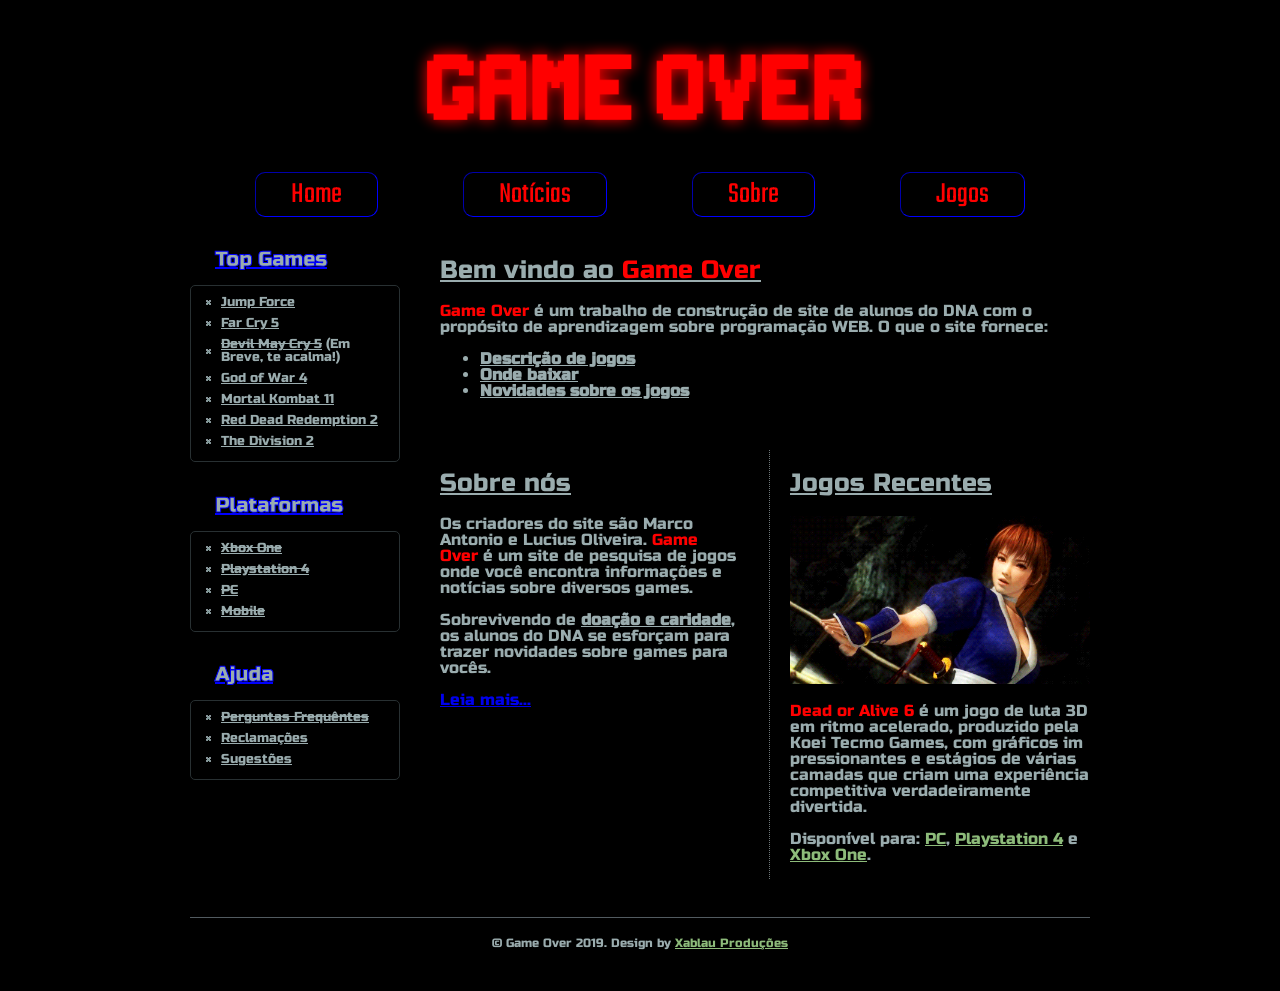
<file: index.html>
<!DOCTYPE html>
<html>
  <head>
    <meta charset="UTF-8">
    <title>Game Over</title>
    <meta name="viewport" content="width=device-width, initial-scale=1.0">
    <meta name="description" content="A description of your website">
    <meta name="keywords" content="keyword1, keyword2, keyword3">
    <link href="css/style.css" rel="stylesheet" type="text/css">
    <link href= "https://fonts.googleapis.com/css?family=Russo+One" rel="stylesheet">
    <link href= "https://fonts.googleapis.com/css?family=Teko" rel= "stylesheet">
    <script src= "./JS/java.js"></script>
  </head>
  <body>
    <a href="#" class="menu-open"><img src="./images/block.png"></a>
    <div id="wrapper"> 
  
      <div id="header"> 
    
    <div class= "top_banner"><a href= "./index.html"><img src= "./images/go.png"></a></div>

    <div class="navigation">
        <button class= "button"><a href= "./index.html">Home</a></button>
        <button class= "button"><a href= "./notícias.html">Notícias</a></button>
        <button class= "button"><a href= "./sobre.html">Sobre</a></button>
        <button class= "button"><a href= "./jogos.html">Jogos</a></button>
    </div>
     
  </div>
  <div id="page_content">
    <div class="overlay"></div>
    <div class="left_side_bar">
      <a href="#" class="menu-close">&times;</a>
      <div class="col_1">
        <h1>Top Games</h1>
        <div class="box">
          <ul>
            <li><a href= "./JF.html">Jump Force</a></li>
            <li><a href= "./FC5.html">Far Cry 5</a></li>
            <li><a href= "#" onclick="alerta()"><del>Devil May Cry 5</del></a> (Em Breve, te acalma!)</li>
            <li><a href= "./GOW4.html">God of War 4</a></li>
            <li><a href= "./MK11.html">Mortal Kombat 11</a></li>
            <li><a href= "./RDR2.html">Red Dead Redemption 2</a></li>
            <li><a href= "./TD2.html">The Division 2</a></li>
          </ul>
        </div>
      </div>
      <div class="col_1">
        <h1>Plataformas</h1>
        <div class="box">
          <ul>
            <li><a href= "#" onclick="alerta()"><del>Xbox One</del></a></li>
            <li><a href= "#" onclick="alerta()"><del>Playstation 4</del></a></li>
            <li><a href= "#" onclick="alerta()"><del>PC</del></a></li>
            <li><a href= "#" onclick="alerta()"><del>Mobile</del></a></li>
          </ul>
        </div>
        </div>
        <div class="col_1">
          <h1>Ajuda</h1>
          <div class= "box">
          <ul>
            <li><a href= "#" onclick="alerta()"><del>Perguntas Frequêntes</del></a></li>
            <li><a href= "#" onclick="reclamacoes()">Reclamações</a></li>
            <li><a href= "#" onclick="sugestoes()">Sugestões</a></li>
          </ul>
        </div>
        </div>
        <script src="https://ajax.googleapis.com/ajax/libs/jquery/3.3.1/jquery.min.js"></script>
        <script src="./JS/java.js"></script>
      
    </div>
    <div class="right_section">
      <div class="common_content">
        <h2>Bem vindo ao <span>Game Over</span></h2>
        <p><span>Game Over</span> é um trabalho de construção de site de alu<wbr/>nos do DNA com o propósito de aprendizagem sobre pro<wbr/>gra<wbr/>ma<wbr/>ção WEB. O que o site for<wbr/>ne<wbr/>ce:</p>
        <ul>
          <li><strong>Descrição de jogos</strong></li>
          <li><strong>Onde baixar</strong></li>
          <li><strong>Novidades sobre os jogos</strong></li>
        </ul>
        </div>
      <div class="top_content">
        <div class="column_one">
          <h2>Sobre nós</h2>
          <p>Os criadores do site são Marco Antonio e Lucius Oliveira. <span>Game Over</span> é um site de pesquisa de jogos onde você en<wbr/>con<wbr/>tra in<wbr/>for<wbr/>ma<wbr/>ções e no<wbr/>tí<wbr/>ci<wbr/>as sobre diversos games.</p>
          <p>Sobrevivendo de <strong>doação e caridade</strong>, os alunos do  DNA se esforçam para tra<wbr/>zer novidades sobre ga<wbr/>mes para vocês.</p>
          <p><a href="./sobre.html" class="btn">Leia mais...</a></p></div>
          <div class="column_two border_left">
          <h2>Jogos Recentes</h2>
          <img class= "recent" src= "./images/DOA6.gif">
          <p><span>Dead or Alive 6</span> é um jogo de luta 3D em ritmo a<wbr/>ce<wbr/>le<wbr/>ra<wbr/>do, produzido pela Koei Tecmo Games, com grá<wbr/>fi<wbr/>cos im<wbr/>pres<wbr/>si<wbr/>o<wbr/>nan<wbr/>tes e es<wbr/>tá<wbr/>gi<wbr/>os de várias ca<wbr/>ma<wbr/>das que criam uma experiência competitiva ver<wbr/>da<wbr/>dei<wbr/>ra<wbr/>men<wbr/>te divertida.</p>
          <p>Disponível para: <a class= "link" href= "#">PC</a>, <a class= "link" href= "#">Playstation 4</a> e <a class= "link" href= "#">Xbox One</a>.</p>
      </div>
    </div>
   </div> 
        <div class="clear"></div>
        <center>
          <div id="footer">&copy; Game Over 2019. Design by <a class= "link" href= "#">Xablau Produções</a></div>
        </center>
      </div>
    </div>
  </body>
</html>
</file>
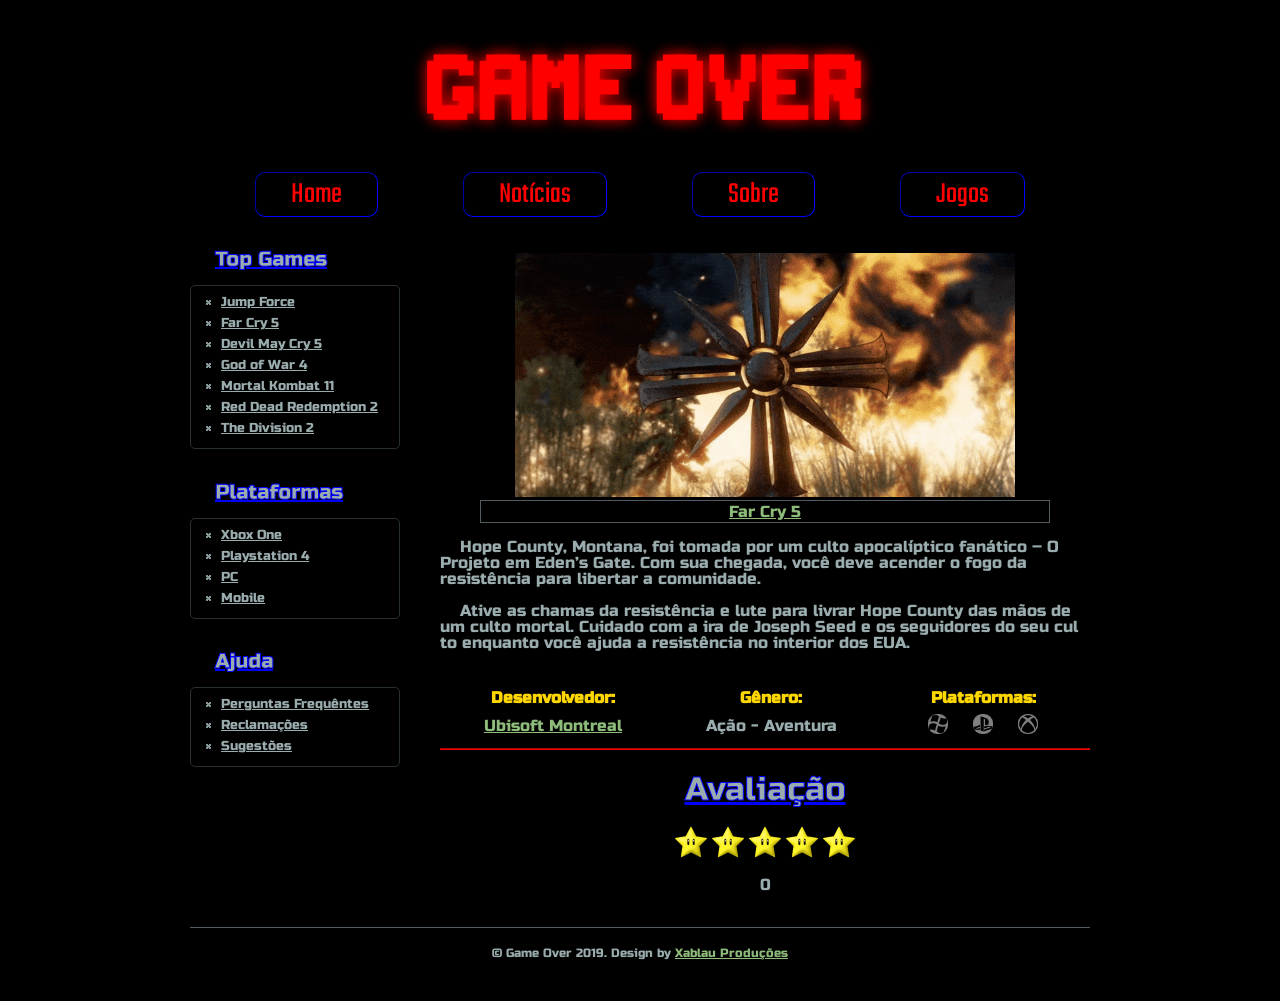
<file: FC5.html>
<!DOCTYPE html>
<html>
	<head>
		<meta charset="UTF-8">
		<title>Game Over</title>
		<meta name="viewport" content="width=device-width, initial-scale=1.0">
		<meta name="description" content="A description of your website">
		<meta name="keywords" content="keyword1, keyword2, keyword3">
		<link href="css/style.css" rel="stylesheet" type="text/css">
		<script src= "C:/Users/Marco/Desktop/template_18/JS/java.js"></script>
    	<link href= "https://fonts.googleapis.com/css?family=Teko" rel= "stylesheet">
    	<link href="https://fonts.googleapis.com/css?family=Russo+One" rel="stylesheet">
		<script src= "./JS/java.js"></script>
	</head>
	<body>
		<a href="#" class="menu-open"><img src="./images/block.png"></a>
		<div id="wrapper"> 
  			<div id="header"> 
    			<div class="top_banner"><a href= "./index.html"><img src= "./images/go.png"></a></div><!-- div class="top_banner" -->
				<div class="navigation">
        <button class= "button"><a href= "./index.html">Home</a></button>
        <button class= "button"><a href= "./notícias.html">Notícias</a></button>
        <button class= "button"><a href= "./sobre.html">Sobre</a></button>
        <button class= "button"><a href= "./jogos.html">Jogos</a></button>
				</div><!-- div class="navigation" -->
			</div><!-- div id="header" -->
			<div id="page_content">
				<div class="overlay"></div>
				<div class="left_side_bar">
					<a href="#" class="menu-close">&times;</a>
					<div class="col_1">
						<h1>Top Games</h1>
						<div class="box">
							<ul>
								<li><a href= "./JF.html">Jump Force</a></li>
								<li><a href= "./FC5.html">Far Cry 5</a></li>
								<li><a href="#">Devil May Cry 5</a></li>
								<li><a href= "./GOW4.html">God of War 4</a></li>
								<li><a href= "./MK11.html">Mortal Kombat 11</a></li>
								<li><a href= "./RDR2.html">Red Dead Redemption 2</a></li>
								<li><a href= "./TD2.html">The Division 2</a></li>
							</ul>
						</div><!-- div class="box" -->
					</div><!-- div class="col_1" -->
					<div class="col_1">
						<h1>Plataformas</h1>
						<div class="box">
							<ul>
								<li><a href= "#">Xbox One</a></li>
								<li><a href= "#">Playstation 4</a></li>
								<li><a href= "#">PC</a></li>
								<li><a href= "#">Mobile</a></li>
							</ul>
						</div><!-- div class="box" -->
					</div><!-- div class="col_1" -->
					<div class="col_1">
						<h1>Ajuda</h1>
						<div class= "box">
							<ul>
								<li><a href= "#">Perguntas Frequêntes</a></li>
								<li><a href= "#" onclick="reclamacoes()">Reclamações</a></li>
								<li><a href= "#" onclick="sugestoes()">Sugestões</a></li>
							</ul>
						</div><!-- div class="box" -->
					</div><!-- div class="col_1" -->
				</div><!-- div class="left_side_bar" -->
				<script src="https://ajax.googleapis.com/ajax/libs/jquery/3.3.1/jquery.min.js"></script>
				<script src="./JS/java.js"></script>
				<div class="right_section">
					<center>
						<figure><img src= "./images/FC5.gif"><figcaption><a class= "link" href= "./JF.html">Far Cry 5</a></figcaption></figure>
					</center>
					<p class= "id">Hope County, Montana, foi tomada por um culto apo<wbr/>ca<wbr/>líptico fanático – O Projeto em Eden’s Gate. Com sua chegada, você deve acender o fogo da resistência para libertar a comunidade.</p><p class= "id">Ative as chamas da re<wbr/>sis<wbr/>tência e lute para livrar Hope County das mãos de um culto mortal. Cuidado com a ira de Joseph Seed e os seguidores do seu cul<wbr/>to enquanto você ajuda a re<wbr/>sis<wbr/>tência no interior dos EUA.</p><br>
					<table>
						<tr>
							<th>
								Desenvolvedor:
							</th>
							<th>
								Gênero:
							</th>
							<th>
								Plataformas:
							</th>
						</tr>
						<tr>
							<td>
								<a class= "link" href= "https://montreal.ubisoft.com/en/" target= "_blank">Ubisoft Montreal</a>
							</td>
							<td>
								Ação - Aventura
							</td>
							<td>
								<a class= "link" href= "https://store.steampowered.com/app/552520/Far_Cry_5/" target= "_blank"><img class= "icon" src= "./images/microsoft.png"></a>  <a class= "link" href= "https://store.playstation.com/pt-br/product/UP0001-CUSA05904_00-FARCRY5GAME00000" target= "_blank"><img class= "icon" src= "./images/playstation.png"></a>  <a class= "link" href= "https://www.microsoft.com/pt-br/p/far-cry-5/br7x7mvbbqkm?activetab=pivot:overviewtab" target= "_blank"><img class= "icon" src= "./images/xbox.png"></a>
							</td>
						</tr>
					</table>

<hr />
<center>
	<h1>Avaliação</h1>

	<a href="javascript:void(0)" onclick="Avaliar(1)">
	<img class= "star" src="./images/Starr.png" id="s1"></a>

	<a href="javascript:void(0)" onclick="Avaliar(2)">
	<img class= "star" src="./images/Starr.png" id="s2"></a>

	<a href="javascript:void(0)" onclick="Avaliar(3)">
	<img class= "star" src="./images/Starr.png" id="s3"></a>

	<a href="javascript:void(0)" onclick="Avaliar(4)">
	<img class= "star" src="./images/Starr.png" id="s4"></a>

	<a href="javascript:void(0)" onclick="Avaliar(5)">
	<img class= "star" src="./images/Starr.png" id="s5"></a>
	<p id="rating">0</p>
</center>
				</div>
				<div class="clear"></div>
				<center>
					<div id="footer">&copy; Game Over 2019. Design by <a class= "link" href= "#">Xablau Produções</a>
					</div>
				</center>
			</div><!-- div id="page_content" -->
		</div><!-- div id="wrapper" -->
	</body>
</html>
</file>
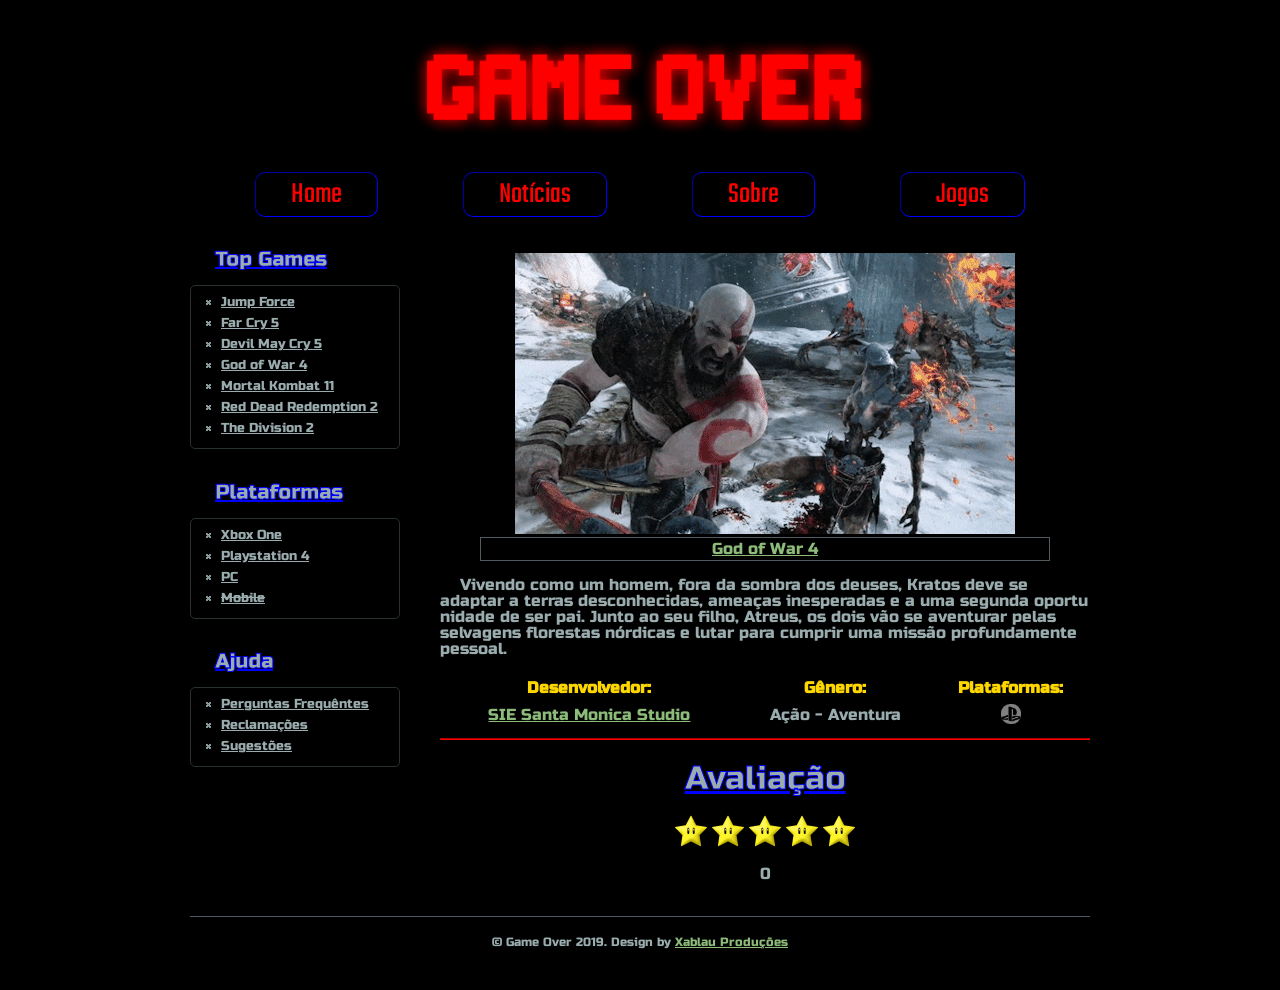
<file: GOW4.html>
<!DOCTYPE html>
<html>
	<head>
		<meta charset="UTF-8">
		<title>Game Over</title>
		<meta name="viewport" content="width=device-width, initial-scale=1.0">
		<meta name="description" content="A description of your website">
		<meta name="keywords" content="keyword1, keyword2, keyword3">
		<link href="css/style.css" rel="stylesheet" type="text/css">
		<script src= "C:/Users/Marco/Desktop/template_18/JS/java.js"></script>
    	<link href= "https://fonts.googleapis.com/css?family=Teko" rel= "stylesheet">
    	<link href="https://fonts.googleapis.com/css?family=Russo+One" rel="stylesheet">
		<script src= "./JS/java.js"></script>
	</head>
	<body>
		<a href="#" class="menu-open"><img src="./images/block.png"></a>
		<div id="wrapper"> 
  			<div id="header"> 
    			<div class="top_banner"><a href= "./index.html"><img src= "./images/go.png"></a></div><!-- div class="top_banner" -->
				<div class="navigation">
        <button class= "button"><a href= "./index.html">Home</a></button>
        <button class= "button"><a href= "./notícias.html">Notícias</a></button>
        <button class= "button"><a href= "./sobre.html">Sobre</a></button>
        <button class= "button"><a href= "./jogos.html">Jogos</a></button>
				</div><!-- div class="navigation" -->
			</div><!-- div id="header" -->
			<div id="page_content">
				<div class="overlay"></div>
				<div class="left_side_bar">
					<a href="#" class="menu-close">&times;</a>
					<div class="col_1">
						<h1>Top Games</h1>
						<div class="box">
							<ul>
								<li><a href= "./JF.html">Jump Force</a></li>
								<li><a href= "./FC5.html">Far Cry 5</a></li>
								<li><a href="#">Devil May Cry 5</a></li>
								<li><a href= "./GOW4.html">God of War 4</a></li>
								<li><a href= "./MK11.html">Mortal Kombat 11</a></li>
								<li><a href= "./RDR2.html">Red Dead Redemption 2</a></li>
								<li><a href= "./TD2.html">The Division 2</a></li>
							</ul>
						</div><!-- div class="box" -->
					</div><!-- div class="col_1" -->
					<div class="col_1">
						<h1>Plataformas</h1>
						<div class="box">
							<ul>
								<li><a href= "#">Xbox One</a></li>
								<li><a href= "#">Playstation 4</a></li>
								<li><a href= "#">PC</a></li>
								<li><a href= "#"><del>Mobile</del></a></li>
							</ul>
						</div><!-- div class="box" -->
					</div><!-- div class="col_1" -->
					<div class="col_1">
						<h1>Ajuda</h1>
						<div class= "box">
							<ul>
								<li><a href= "#">Perguntas Frequêntes</a></li>
								<li><a href= "#" onclick="reclamacoes()">Reclamações</a></li>
								<li><a href= "#" onclick="sugestoes()">Sugestões</a></li>
							</ul>
						</div><!-- div class="box" -->
					</div><!-- div class="col_1" -->
				</div><!-- div class="left_side_bar" -->
				<script src="https://ajax.googleapis.com/ajax/libs/jquery/3.3.1/jquery.min.js"></script>
				<script src="./JS/java.js"></script>
				<div class="right_section">
					<center>
						<figure><img src= "./images/GOW4.gif"><figcaption><a class= "link" href= "./JF.html">God of War 4</a></figcaption></figure>
					</center>
					<p class= "id">Vivendo como um homem, fora da sombra dos deu<wbr/>ses, Kratos deve se adaptar a terras des<wbr/>co<wbr/>nhe<wbr/>ci<wbr/>das, ameaças inesperadas e a uma segunda oportu<wbr/>ni<wbr/>da<wbr/>de de ser pai. Junto ao seu filho, Atreus, os dois vão se aventurar pelas selvagens florestas nórdicas e lutar para cumprir uma missão profundamente pessoal.</p>
					<table>
						<tr>
							<th>
								Desenvolvedor:
							</th>
							<th>
								Gênero:
							</th>
							<th>
								Plataformas:
							</th>
						</tr>
						<tr>
							<td>
								<a class= "link" href= "http://sms.playstation.com/">SIE Santa Monica Studio</a>
							</td>
							<td>
								Ação - Aventura
							</td>
							<td>
								<a class= "link" href= "https://store.playstation.com/pt-br/product/UP9000-CUSA07408_00-00000000GODOFWAR" target= "_blank"><img class= "icon" src= "./images/playstation.png"></a>
							</td>
						</tr>
					</table>
					<hr />
<center>
	<h1>Avaliação</h1>

	<a href="javascript:void(0)" onclick="Avaliar(1)">
	<img class= "star" src="./images/Starr.png" id="s1"></a>

	<a href="javascript:void(0)" onclick="Avaliar(2)">
	<img class= "star" src="./images/Starr.png" id="s2"></a>

	<a href="javascript:void(0)" onclick="Avaliar(3)">
	<img class= "star" src="./images/Starr.png" id="s3"></a>

	<a href="javascript:void(0)" onclick="Avaliar(4)">
	<img class= "star" src="./images/Starr.png" id="s4"></a>

	<a href="javascript:void(0)" onclick="Avaliar(5)">
	<img class= "star" src="./images/Starr.png" id="s5"></a>
	<p id="rating">0</p>
</center>
				</div>
				<div class="clear"></div>
				<center>
					<div id="footer">&copy; Game Over 2019. Design by <a class= "link" href= "#">Xablau Produções</a>
					</div>
				</center>
			</div><!-- div id="page_content" -->
		</div><!-- div id="wrapper" -->
		<script src= "./JS/java.js"></script>
	</body>
</html>
</file>
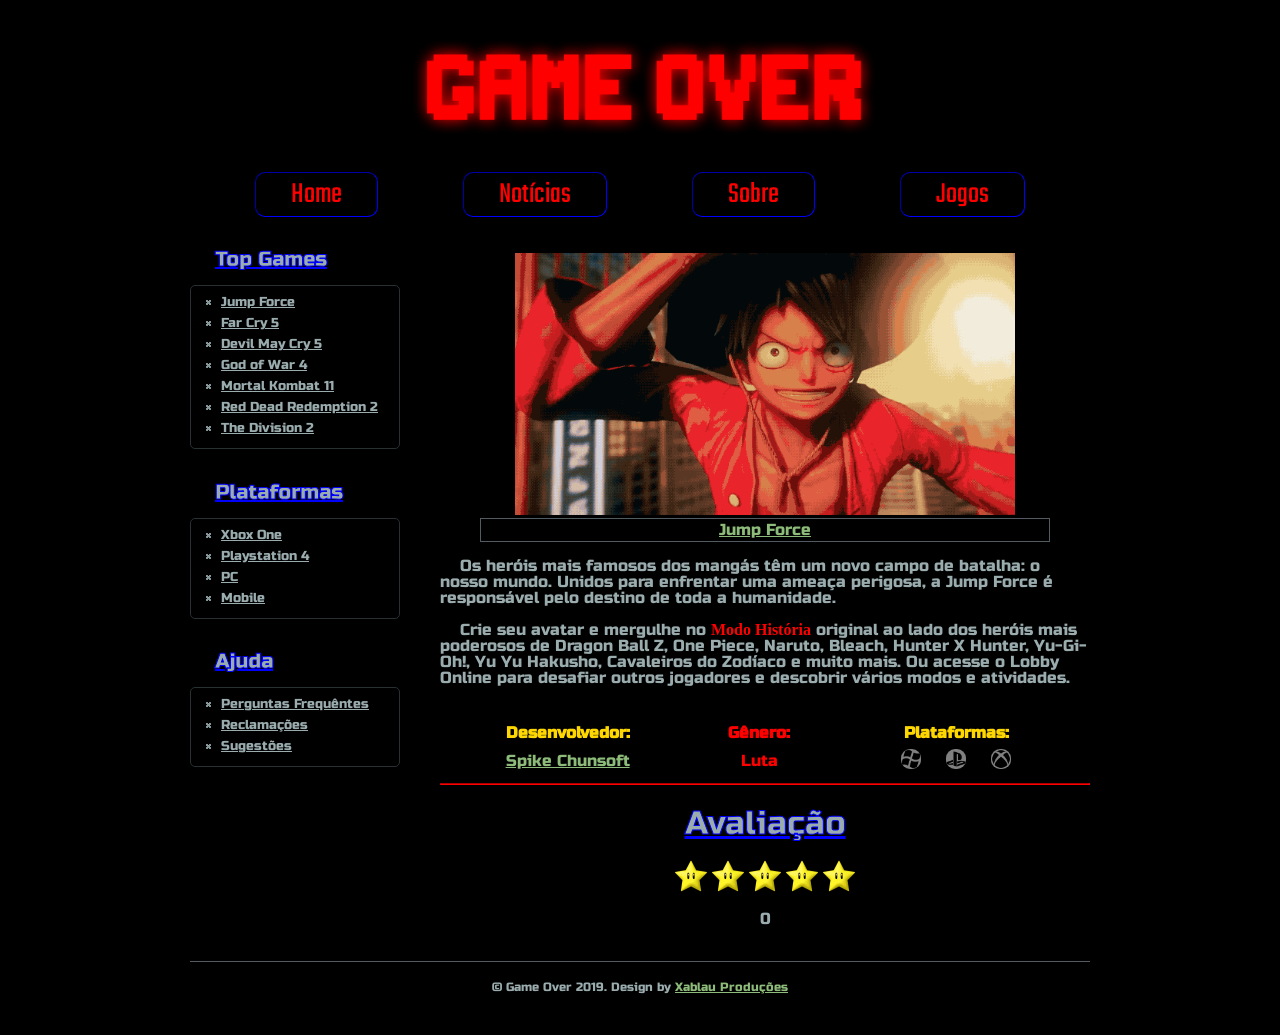
<file: JF.html>
<!DOCTYPE html>
<html>
	<head>
		<meta charset="UTF-8">
		<title>Game Over</title>
		<meta name="viewport" content="width=device-width, initial-scale=1.0">
		<meta name="description" content="A description of your website">
		<meta name="keywords" content="keyword1, keyword2, keyword3">
		<link href="css/style.css" rel="stylesheet" type="text/css">
		<script src= "C:/Users/Marco/Desktop/template_18/JS/java.js"></script>
    	<link href= "https://fonts.googleapis.com/css?family=Teko" rel= "stylesheet">
    	<link href="https://fonts.googleapis.com/css?family=Russo+One" rel="stylesheet">
		<script src= "./JS/java.js"></script>
	</head>
	<body>
		<a href="#" class="menu-open"><img src="./images/block.png"></a>
		<div id="wrapper"> 
  			<div id="header"> 
    			<div class="top_banner"><a href= "./index.html"><img src= "./images/go.png"></a></div><!-- div class="top_banner" -->
				<div class="navigation">
        <button class= "button"><a href= "./index.html">Home</a></button>
        <button class= "button"><a href= "./notícias.html">Notícias</a></button>
        <button class= "button"><a href= "./sobre.html">Sobre</a></button>
        <button class= "button"><a href= "./jogos.html">Jogos</a></button>
				</div><!-- div class="navigation" -->
			</div><!-- div id="header" -->
			<div id="page_content">
				<div class="overlay"></div>
				<div class="left_side_bar">
					<a href="#" class="menu-close">&times;</a>
					<div class="col_1">
						<h1>Top Games</h1>
						<div class="box">
							<ul>
								<li><a href= "./JF.html">Jump Force</a></li>
								<li><a href= "./FC5.html">Far Cry 5</a></li>
								<li><a href="#">Devil May Cry 5</a></li>
								<li><a href= "./GOW4.html">God of War 4</a></li>
								<li><a href= "./MK11.html">Mortal Kombat 11</a></li>
								<li><a href= "./RDR2.html">Red Dead Redemption 2</a></li>
								<li><a href= "./TD2.html">The Division 2</a></li>
							</ul>
						</div><!-- div class="box" -->
					</div><!-- div class="col_1" -->
					<div class="col_1">
						<h1>Plataformas</h1>
						<div class="box">
							<ul>
								<li><a href= "#">Xbox One</a></li>
								<li><a href= "#">Playstation 4</a></li>
								<li><a href= "#">PC</a></li>
								<li><a href= "#">Mobile</a></li>
							</ul>
						</div><!-- div class="box" -->
					</div><!-- div class="col_1" -->
					<div class="col_1">
						<h1>Ajuda</h1>
						<div class= "box">
							<ul>
								<li><a href= "#">Perguntas Frequêntes</a></li>
								<li><a href= "#" onclick="reclamacoes()">Reclamações</a></li>
								<li><a href= "#" onclick="sugestoes()">Sugestões</a></li>
							</ul>
						</div><!-- div class="box" -->
					</div><!-- div class="col_1" -->
				</div><!-- div class="left_side_bar" -->
				<script src="https://ajax.googleapis.com/ajax/libs/jquery/3.3.1/jquery.min.js"></script>
				<script src="./JS/java.js"></script>
				<div class="right_section">
					<center>
						<figure><img src= "./images/JF.gif"><figcaption><a class= "link" href= "./JF.html">Jump Force</a></figcaption></figure>
					</center>
					<p class= "id">Os heróis mais famosos dos mangás têm um novo campo de batalha: o nosso mundo. Unidos para en<wbr/>fren<wbr/>tar uma ameaça perigosa, a Jump Force é responsável pelo destino de toda a humanidade.</p><p class= "id">Crie seu avatar e mergulhe no <strong class= "ex">Modo História</strong> original ao lado dos heróis mais poderosos de Dragon Ball Z, One Piece, Naruto, Bleach, Hunter X Hunter, Yu-Gi-Oh!, Yu Yu Hakusho, Cavaleiros do Zodíaco e muito mais. Ou acesse o Lobby Online para desafiar outros jo<wbr/>ga<wbr/>do<wbr/>res e descobrir vários modos e atividades.</p><br>
					<table>
						<tr>
							<th>
								Desenvolvedor:
							</th>
							<th class= "none">
								Gênero:
							</th>
							<th>
								Plataformas:
							</th>
						</tr>
						<tr>
							<td>
								<a class= "link" href= "https://www.spike-chunsoft.com">Spike Chunsoft</a>
							</td>
							<td class= "none">
								Luta
							</td>
							<td>
								<a class= "link" href= "https://store.steampowered.com/app/816020/JUMP_FORCE/" target= "_blank"><img class= "icon" src= "./images/microsoft.png"></a>  <a class= "link" href= "https://store.playstation.com/pt-br/product/UP0700-CUSA11625_00-JUMP50THANNIV000" target= "_blank"><img class= "icon" src= "./images/playstation.png"></a>  <a class= "link" href= "https://www.xbox.com/pt-br/games/jump-force" target= "_blank"><img class= "icon" src= "./images/xbox.png"></a>
							</td>
						</tr>
					</table>
					<hr />
<center>
	<h1>Avaliação</h1>

	<a href="javascript:void(0)" onclick="Avaliar(1)">
	<img class= "star" src="./images/Starr.png" id="s1"></a>

	<a href="javascript:void(0)" onclick="Avaliar(2)">
	<img class= "star" src="./images/Starr.png" id="s2"></a>

	<a href="javascript:void(0)" onclick="Avaliar(3)">
	<img class= "star" src="./images/Starr.png" id="s3"></a>

	<a href="javascript:void(0)" onclick="Avaliar(4)">
	<img class= "star" src="./images/Starr.png" id="s4"></a>

	<a href="javascript:void(0)" onclick="Avaliar(5)">
	<img class= "star" src="./images/Starr.png" id="s5"></a>
	<p id="rating">0</p>
</center>
				</div>
				<div class="clear"></div>
				<center>
					<div id="footer">&copy; Game Over 2019. Design by <a class= "link" href= "#">Xablau Produções</a>
					</div>
				</center>
			</div><!-- div id="page_content" -->
		</div><!-- div id="wrapper" -->
	</body>
</html>
</file>
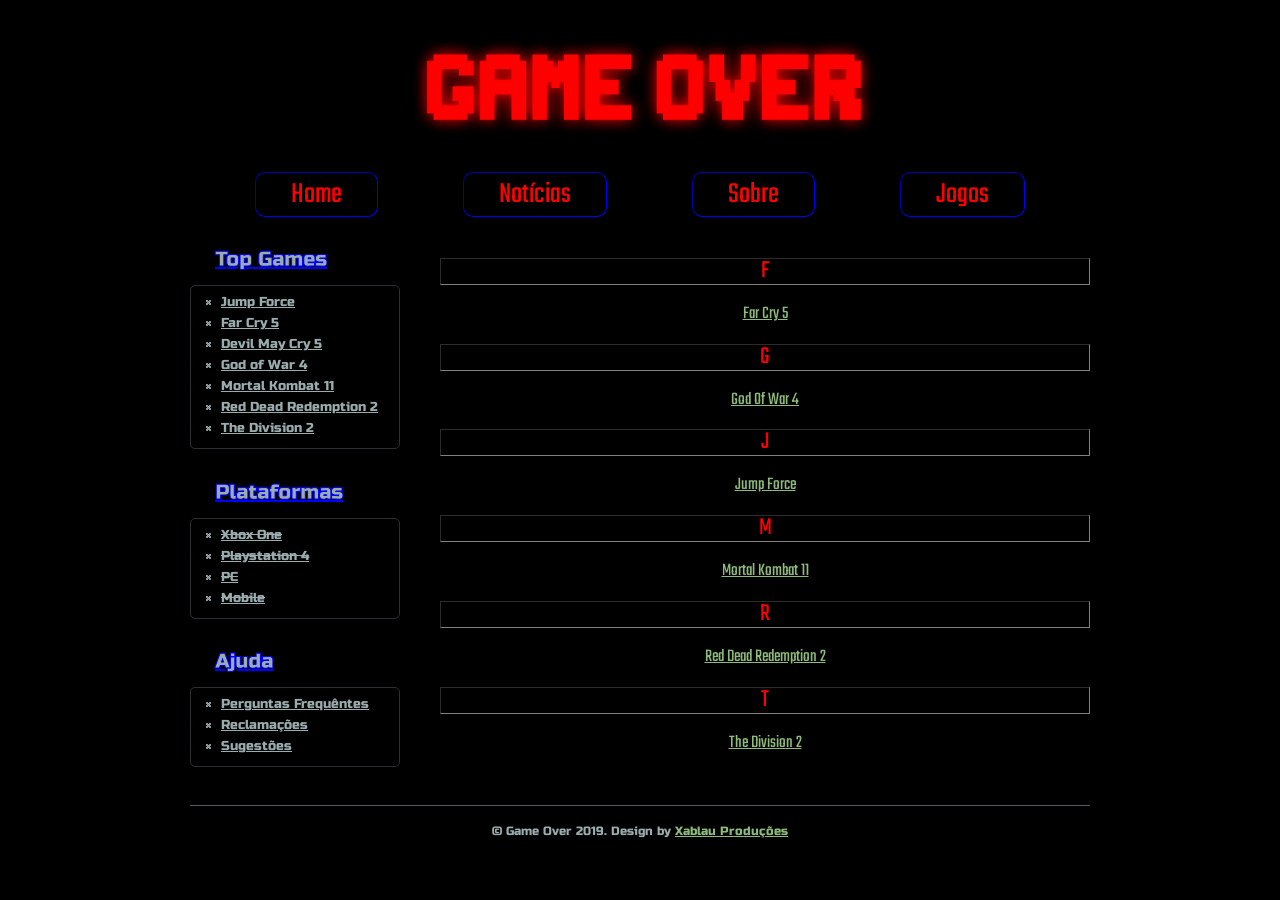
<file: jogos.html>
<!DOCTYPE html>
<html>
	<head>
		<meta charset="UTF-8">
		<title>Game Over</title>
		<meta name="viewport" content="width=device-width, initial-scale=1.0">
		<meta name="description" content="A description of your website">
		<meta name="keywords" content="keyword1, keyword2, keyword3">
		<link href="css/style.css" rel="stylesheet" type="text/css">
		<script src= "C:/Users/Marco/Desktop/template_18/JS/java.js"></script>
    	<link href="https://fonts.googleapis.com/css?family=Russo+One" rel="stylesheet">
    	<link href= "https://fonts.googleapis.com/css?family=Teko" rel= "stylesheet">
		<script src= "./JS/java.js"></script>
	</head>
	<body>
		<a href="#" class="menu-open"><img src="./images/block.png"></a>
		<div id="wrapper"> 
  			<div id="header"> 
    			<div class="top_banner">
    				<a href= "./index.html"><img src= "./images/go.png"></a>
    			</div><!-- div class="top_banner" -->
				<div class="navigation">
			        <button class= "button"><a href= "./index.html">Home</a></button>
			        <button class= "button"><a href= "./notícias.html">Notícias</a></button>
			        <button class= "button"><a href= "./sobre.html">Sobre</a></button>
			        <button class= "button"><a href= "./jogos.html">Jogos</a></button>
				</div><!-- div class="navigation" -->
			</div><!-- div id="header" -->
			<div id="page_content">
				<div class="overlay"></div>
				<div class="left_side_bar">
					<a href="#" class="menu-close">&times;</a>
					<div class="col_1">
						<h1>Top Games</h1>
						<div class="box">
							<ul>
								<li><a href= "./JF.html">Jump Force</a></li>
								<li><a href= "./FC5.html">Far Cry 5</a></li>
								<li><a href= "./GOW4.html">Devil May Cry 5</a></li>
								<li><a href= "./GOW4.html">God of War 4</a></li>
								<li><a href= "./MK11.html">Mortal Kombat 11</a></li>
								<li><a href= "./RDR2.html">Red Dead Redemption 2</a></li>
								<li><a href= "./TD2.html">The Division 2</a></li>
							</ul>
						</div><!-- div class="box" -->
					</div><!-- div class="col_1" -->
					<div class="col_1">
						<h1>Plataformas</h1>
						<div class="box">
							<ul>
								<li><a href= "#"><del>Xbox One</del></a></li>
								<li><a href= "#"><del>Playstation 4</a></del></li>
								<li><a href= "#"><del>PC</del></a></li>
								<li><a href= "#"><del>Mobile</del></a></li>
							</ul>
						</div><!-- div class="box" -->
					</div><!-- div class="col_1" -->
					<div class="col_1">
						<h1>Ajuda</h1>
						<div class= "box">
							<ul>
								<li><a href= "#">Perguntas Frequêntes</a></li>
								<li><a href= "#" onclick="reclamacoes()">Reclamações</a></li>
								<li><a href= "#" onclick="sugestoes()">Sugestões</a></li>
							</ul>
						</div><!-- div class="box" -->
					</div><!-- div class="col_1" -->
				</div><!-- div class="left_side_bar" -->
				<script src="https://ajax.googleapis.com/ajax/libs/jquery/3.3.1/jquery.min.js"></script>
				<script src="./JS/java.js"></script>
				<div class="right_section">
					<div class= "alf">
						<h2>F</h2>
							<h3><a class= "link" href= "./FC5.html">Far Cry 5</a></h3>

						<h2>G</h2>
						<h3><a class= "link" href= "./GOW4.html">God Of War 4</a></h3>

						<h2>J</h2>
						<h3><a class= "link" href= "./JF.html">Jump Force</a></h3>

						<h2>M</h2>
						<h3><a class= "link" href= "./MK11.html">Mortal Kombat 11</a></h3>

						<h2>R</h2>
						<h3><a class= "link" href= "RDR2.html">Red Dead Redemption 2</a><h3>

						<h2>T</h2>
						<h3><a class= "link" href= "./TD2.html">The Division 2</a></h3>
					</div>
				</div>
				<div class="clear"></div>
				<center>
					<div id="footer">&copy; Game Over 2019. Design by <a class= "link" href= "#">Xablau Produções</a>
					</div>
				</center>
			</div><!-- div id="page_content" -->
		</div><!-- div id="wrapper" -->
	</body>
</html>
</file>
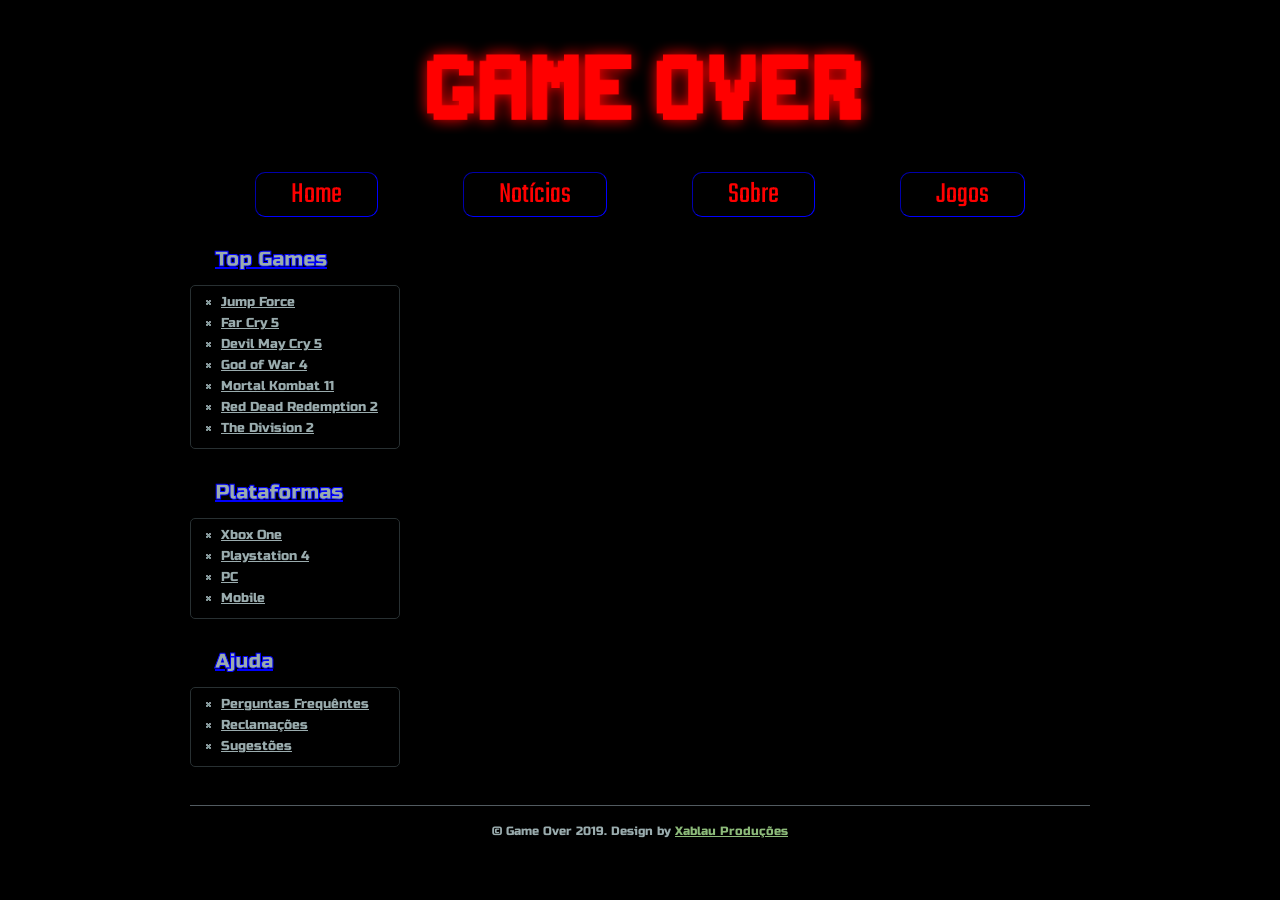
<file: miolo.html>
<!DOCTYPE html>
<html>
	<head>
		<meta charset="UTF-8">
		<title>Game Over</title>
		<meta name="viewport" content="width=device-width, initial-scale=1.0">
		<meta name="description" content="A description of your website">
		<meta name="keywords" content="keyword1, keyword2, keyword3">
		<link href="css/style.css" rel="stylesheet" type="text/css">
		<script src= "C:/Users/Marco/Desktop/template_18/JS/java.js"></script>
    	<link href="https://fonts.googleapis.com/css?family=Russo+One" rel="stylesheet">
    	<link href= "https://fonts.googleapis.com/css?family=Teko" rel= "stylesheet">
		<script src= "./JS/java.js"></script>
	</head>
	<body>
		<a href="#" class="menu-open"><img src="./images/block.png"></a>
		<div id="wrapper"> 
  			<div id="header"> 
    			<div class="top_banner">
    				<a href= "./index.html"><img src= "./images/go.png"></a>
    			</div><!-- div class="top_banner" -->
				<div class="navigation">
			        <button class= "button"><a href= "./index.html">Home</a></button>
			        <button class= "button"><a href= "./notícias.html">Notícias</a></button>
			        <button class= "button"><a href= "./sobre.html">Sobre</a></button>
			        <button class= "button"><a href= "./jogos.html">Jogos</a></button>
				</div><!-- div class="navigation" -->
			</div><!-- div id="header" -->
			<div id="page_content">
				<div class="overlay"></div>
				<div class="left_side_bar">
					<a href="#" class="menu-close">&times;</a>
					<div class="col_1">
						<h1>Top Games</h1>
						<div class="box">
							<ul>
								<li><a href= "./JF.html">Jump Force</a></li>
								<li><a href= "./FC5.html">Far Cry 5</a></li>
								<li><a href= "./GOW4.html">Devil May Cry 5</a></li>
								<li><a href= "./GOW4.html">God of War 4</a></li>
								<li><a href= "./MK11.html">Mortal Kombat 11</a></li>
								<li><a href= "./RDR2.html">Red Dead Redemption 2</a></li>
								<li><a href= "./TD2.html">The Division 2</a></li>
							</ul>
						</div><!-- div class="box" -->
					</div><!-- div class="col_1" -->
					<div class="col_1">
						<h1>Plataformas</h1>
						<div class="box">
							<ul>
								<li><a href= "#">Xbox One</a></li>
								<li><a href= "#">Playstation 4</a></li>
								<li><a href= "#">PC</a></li>
								<li><a href= "#">Mobile</a></li>
							</ul>
						</div><!-- div class="box" -->
					</div><!-- div class="col_1" -->
					<div class="col_1">
						<h1>Ajuda</h1>
						<div class= "box">
							<ul>
								<li><a href= "#">Perguntas Frequêntes</a></li>
								<li><a href= "#">Reclamações</a></li>
								<li><a href= "#">Sugestões</a></li>
							</ul>
						</div><!-- div class="box" -->
					</div><!-- div class="col_1" -->
				</div><!-- div class="left_side_bar" -->
				<script src="https://ajax.googleapis.com/ajax/libs/jquery/3.3.1/jquery.min.js"></script>
				<script src="./JS/java.js"></script>
				<div class="right_section">



				</div>
				<div class="clear"></div>
				<center>
					<div id="footer">&copy; Game Over 2019. Design by <a class= "link" href= "#">Xablau Produções</a>
					</div>
				</center>
			</div><!-- div id="page_content" -->
		</div><!-- div id="wrapper" -->
	</body>
</html>
</file>
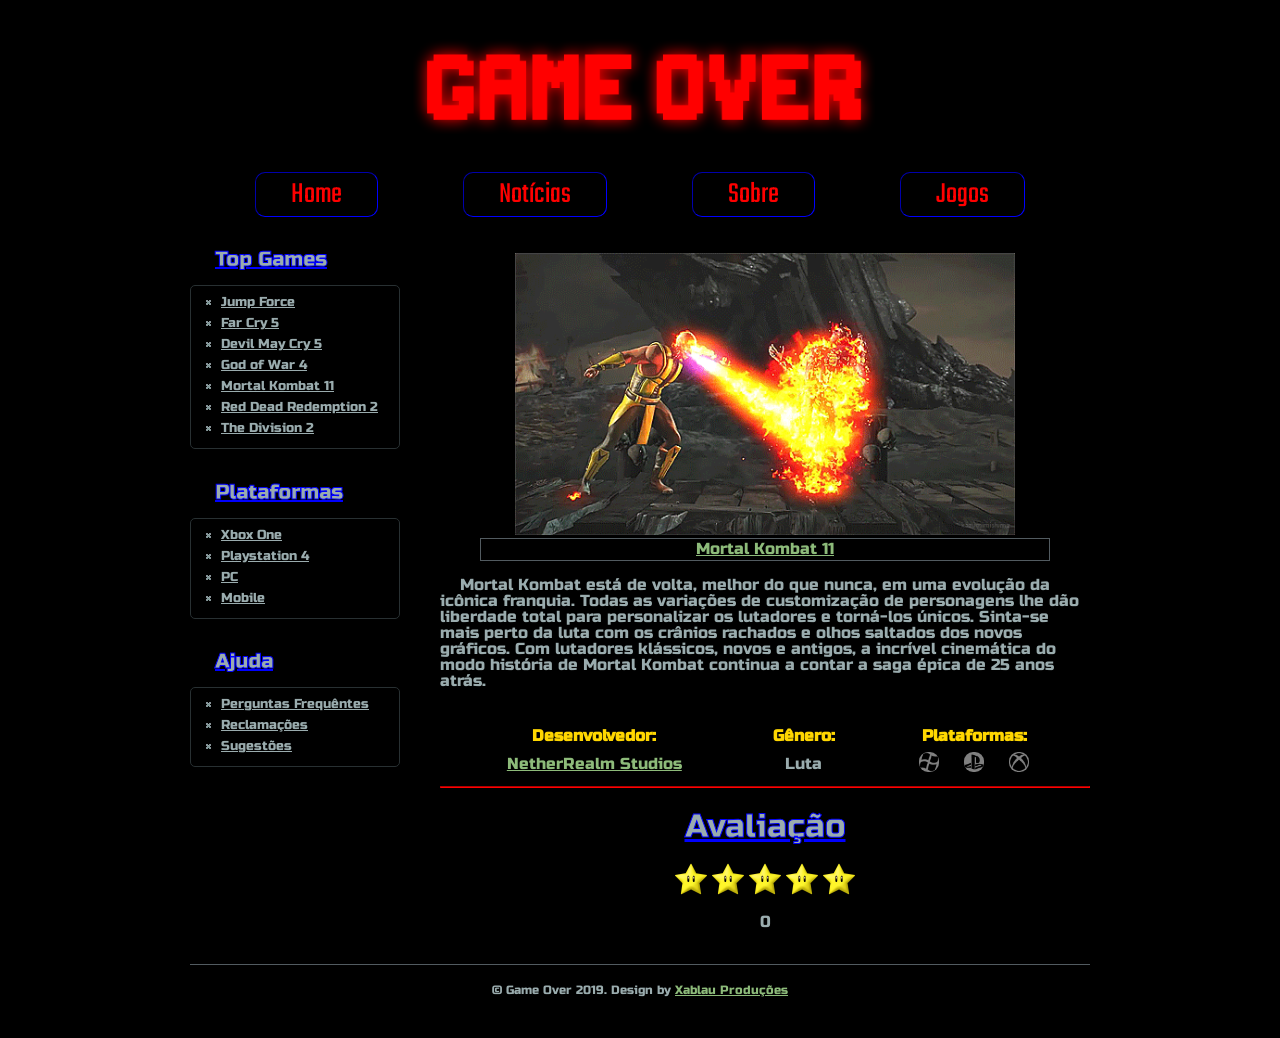
<file: MK11.html>
<!DOCTYPE html>
<html>
	<head>
		<meta charset="UTF-8">
		<title>Game Over</title>
		<meta name="viewport" content="width=device-width, initial-scale=1.0">
		<meta name="description" content="A description of your website">
		<meta name="keywords" content="keyword1, keyword2, keyword3">
		<link href="css/style.css" rel="stylesheet" type="text/css">
		<script src= "C:/Users/Marco/Desktop/template_18/JS/java.js"></script>
    	<link href= "https://fonts.googleapis.com/css?family=Teko" rel= "stylesheet">
    	<link href="https://fonts.googleapis.com/css?family=Russo+One" rel="stylesheet">
		<script src= "./JS/java.js"></script>
	</head>
	<body>
		<a href="#" class="menu-open"><img src="./images/block.png"></a>
		<div id="wrapper"> 
  			<div id="header"> 
    			<div class="top_banner"><a href= "./index.html"><img src= "./images/go.png"></a></div><!-- div class="top_banner" -->
				<div class="navigation">
        			<button class= "button"><a href= "./index.html">Home</a></button>
        				<button class= "button"><a href= "./notícias.html">Notícias</a></button>
        				<button class= "button"><a href= "./sobre.html">Sobre</a></button>
        				<button class= "button"><a href= "./jogos.html">Jogos</a></button>
				</div><!-- div class="navigation" -->
			</div><!-- div id="header" -->
			<div id="page_content">
				<div class="overlay"></div>
				<div class="left_side_bar">
					<a href="#" class="menu-close">&times;</a>
					<div class="col_1">
						<h1>Top Games</h1>
						<div class="box">
							<ul>
								<li><a href= "./JF.html">Jump Force</a></li>
								<li><a href= "./FC5.html">Far Cry 5</a></li>
								<li><a href="#">Devil May Cry 5</a></li>
								<li><a href= "./GOW4.html">God of War 4</a></li>
								<li><a href= "./MK11.html">Mortal Kombat 11</a></li>
								<li><a href= "./RDR2.html">Red Dead Redemption 2</a></li>
								<li><a href= "./TD2.html">The Division 2</a></li>
							</ul>
						</div><!-- div class="box" -->
					</div><!-- div class="col_1" -->
					<div class="col_1">
						<h1>Plataformas</h1>
						<div class="box">
							<ul>
								<li><a href= "#">Xbox One</a></li>
								<li><a href= "#">Playstation 4</a></li>
								<li><a href= "#">PC</a></li>
								<li><a href= "#">Mobile</a></li>
							</ul>
						</div><!-- div class="box" -->
					</div><!-- div class="col_1" -->
					<div class="col_1">
						<h1>Ajuda</h1>
						<div class= "box">
							<ul>
								<li><a href= "#">Perguntas Frequêntes</a></li>
								<li><a href= "#" onclick="reclamacoes()">Reclamações</a></li>
								<li><a href= "#" onclick="sugestoes()">Sugestões</a></li>
							</ul>
						</div><!-- div class="box" -->
					</div><!-- div class="col_1" -->
				</div><!-- div class="left_side_bar" -->
				<script src="https://ajax.googleapis.com/ajax/libs/jquery/3.3.1/jquery.min.js"></script>
				<script src="./JS/java.js"></script>
				<div class="right_section">
					<center>
						<figure><img src= "./images/MK11.gif"><figcaption><a class= "link" href= "./JF.html">Mortal Kombat 11</a></figcaption></figure>
					</center>
					<p class= "id">Mortal Kombat está de volta, melhor do que nunca, em uma evolução da icônica franquia. Todas as va<wbr/>&shyria<wbr/>&shyções de customização de personagens lhe dão li<wbr/>&shyber<wbr/>&shyda<wbr/>&shyde total para personalizar os lutadores e torná-los ú<wbr/>&shyni<wbr/>&shycos. Sinta-se mais perto da luta com os crânios ra<wbr/>&shycha<wbr/>&shydos e olhos saltados dos novos gráficos. Com lu<wbr/>&shyta<wbr/>&shydo<wbr/>&shyres klássicos, novos e antigos, a incrível cinemática do modo história de Mortal Kombat continua a contar a saga épica de 25 anos atrás.</p><br>
					<table>
						<tr>
							<th>
								Desenvolvedor:
							</th>
							<th>
								Gênero:
							</th>
							<th>
								Plataformas:
							</th>
						</tr>
						<tr>
							<td>
								<a class= "link" href= "www.netherrealm.com" target= "_blank">NetherRealm Studios</a>
							</td>
							<td>
								Luta
							</td>
							<td>
								<a class= "link" href= "https://store.steampowered.com/app/976310/Mortal_Kombat11/" target= "_blank"><img class= "icon" src= "./images/microsoft.png"></a>  <a class= "link" href= "https://store.playstation.com/pt-br/product/UP1018-CUSA11518_00-MORTALKOMBAT1100" target= "_blank"><img class= "icon" src= "./images/playstation.png"></a>  <a class= "link" href= "https://www.microsoft.com/pt-br/p/mortal-kombat-11/bqqrjf0vk60f" target= "_blank"><img class= "icon" src= "./images/xbox.png"></a>
							</td>
						</tr>
					</table>
					<hr />
<center>
	<h1>Avaliação</h1>

	<a href="javascript:void(0)" onclick="Avaliar(1)">
	<img class= "star" src="./images/Starr.png" id="s1"></a>

	<a href="javascript:void(0)" onclick="Avaliar(2)">
	<img class= "star" src="./images/Starr.png" id="s2"></a>

	<a href="javascript:void(0)" onclick="Avaliar(3)">
	<img class= "star" src="./images/Starr.png" id="s3"></a>

	<a href="javascript:void(0)" onclick="Avaliar(4)">
	<img class= "star" src="./images/Starr.png" id="s4"></a>

	<a href="javascript:void(0)" onclick="Avaliar(5)">
	<img class= "star" src="./images/Starr.png" id="s5"></a>
	<p id="rating">0</p>
</center>
				</div>
				<div class="clear"></div>
				<center>
					<div id="footer">&copy; Game Over 2019. Design by <a class= "link" href= "#">Xablau Produções</a>
					</div>
				</center>
			</div><!-- div id="page_content" -->
		</div><!-- div id="wrapper" -->
	</body>
</html>
</file>
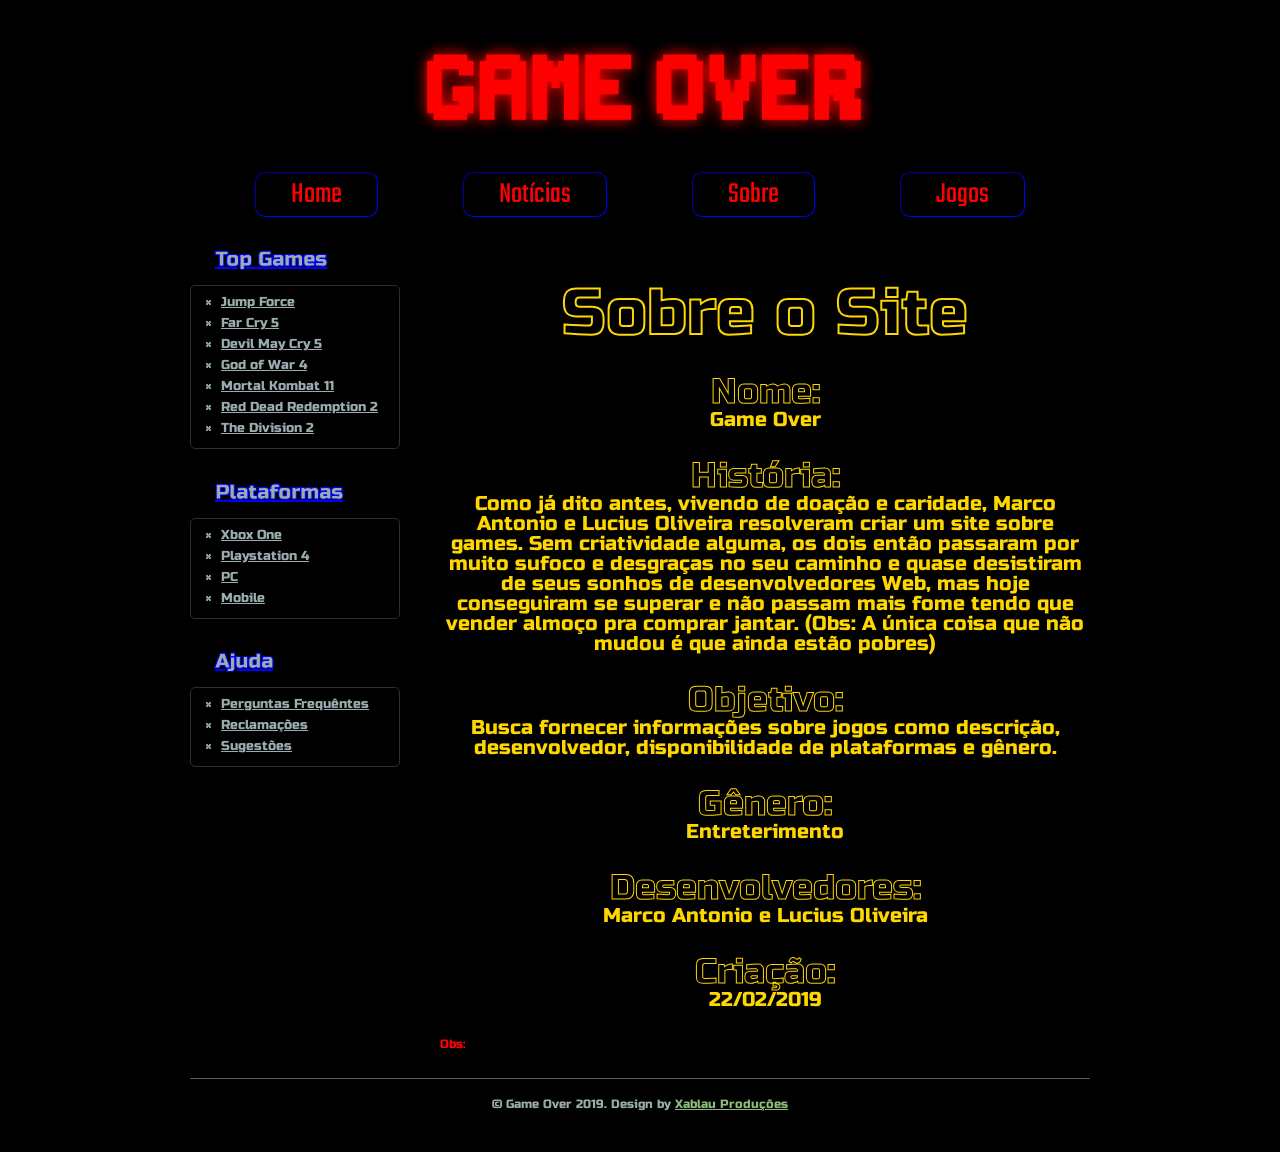
<file: sobre.html>
<!DOCTYPE html>
<html>
	<head>
		<meta charset="UTF-8">
		<title>Game Over</title>
		<meta name="viewport" content="width=device-width, initial-scale=1.0">
		<meta name="description" content="A description of your website">
		<meta name="keywords" content="keyword1, keyword2, keyword3">
		<link href="css/style.css" rel="stylesheet" type="text/css">
		<link href="https://fonts.googleapis.com/css?family=Russo+One" rel="stylesheet">
		<link href= "https://fonts.googleapis.com/css?family=Teko" rel= "stylesheet">
		<script src= "./JS/java.js"></script>
	</head>
	<body>
		<a href="#" class="menu-open"><img src="./images/block.png"></a>
		<div id="wrapper"> 
  			<div id="header">
    			<div class="top_banner"><a href= "./index.html"><img src= "./images/go.png"></a></div><!-- div class="top_banner" -->
				<div class="navigation">
        <button class= "button"><a href= "./index.html">Home</a></button>
        <button class= "button"><a href= "./notícias.html">Notícias</a></button>
        <button class= "button"><a href= "./sobre.html">Sobre</a></button>
        <button class= "button"><a href= "./jogos.html">Jogos</a></button>
				</div><!-- div class="navigation" -->
			</div><!-- div id="header" -->
			<div id="page_content">
			<div class="overlay"></div>
				<div class="left_side_bar">
					<a href="#" class="menu-close">&times;</a>
					<div class="col_1">
						<h1>Top Games</h1>
						<div class="box">
							<ul>
								<li><a href= "./JF.html">Jump Force</a></li>
								<li><a href= "./FC5.html">Far Cry 5</a></li>
								<li><a href= "#">Devil May Cry 5</a></li>
								<li><a href= "./GOW4.html">God of War 4</a></li>
								<li><a href= "./MK11.html">Mortal Kombat 11</a></li>
								<li><a href= "./RDR2.html">Red Dead Redemption 2</a></li>
								<li><a href= "./TD2.html">The Division 2</a></li>
							</ul>
						</div><!-- div class="box" -->
					</div><!-- div class="col_1" -->
					<div class="col_1">
						<h1>Plataformas</h1>
						<div class="box">
							<ul>
								<li><a href= "#">Xbox One</a></li>
								<li><a href= "#">Playstation 4</a></li>
								<li><a href= "#">PC</a></li>
								<li><a href= "#">Mobile</a></li>
							</ul>
						</div><!-- div class="box" -->
					</div><!-- div class="col_1" -->
					<div class="col_1">
						<h1>Ajuda</h1>
						<div class= "box">
							<ul>
								<li><a href= "#">Perguntas Frequêntes</a></li>
								<li><a href= "#" onclick="reclamacoes()">Reclamações</a></li>
								<li><a href= "#" onclick="sugestoes()">Sugestões</a></li>
							</ul>
						</div><!-- div class="box" -->
					</div><!-- div class="col_1" -->
				</div><!-- div class="left_side_bar" -->
				<script src="https://ajax.googleapis.com/ajax/libs/jquery/3.3.1/jquery.min.js"></script>
				<script src="./JS/java.js"></script>
				<div class="right_section">
					<h1 id= "tit">Sobre o Site</h1>
					<h2 class= "demoh2">Nome:</h2>
					<h3 class= "demoh3">Game Over</h3>
					<h2 class= "demoh2">História:</h2>
					<h3 class= "demoh3">Como já dito antes, vivendo de doação e caridade, Marco Antonio e Lucius Oliveira resolveram criar um site sobre games. Sem criatividade alguma, os dois então passaram por muito sufoco e desgraças no seu caminho e quase desistiram de seus sonhos de desenvolvedores Web, mas hoje conseguiram se superar e não passam mais fome tendo que vender almoço pra comprar jantar. (Obs: A única coisa que não mudou é que ainda estão pobres)</h3>
					<h2 class= "demoh2">Objetivo:</h2>
					<h3 class= "demoh3">Busca fornecer informações sobre jogos como descrição, desenvolvedor, disponibilidade de plataformas e gênero.</h3>
					<h2 class= "demoh2">Gênero:</h2>
					<h3 class= "demoh3">Entreterimento</h3>
					<h2 class= "demoh2">Desenvolvedores:</h2>
					<h3 class= "demoh3">Marco Antonio e Lucius Oliveira</h3>
					<h2 class= "demoh2">Criação:</h2>
					<h3 class= "demoh3">22/02/2019</h3>
					<h6 class= "demobs">Obs: Qualquer semelhança com Star Wars é mera coincidência...</h6>
					<!--</h2>-->
				</div>
				<div class="clear"></div>
				<center>
					<div id="footer">&copy; Game Over 2019. Design by <a class= "link" href= "#">Xablau Produções</a>
					</div>
				</center>
			</div><!-- div id="page_content" -->
		</div><!-- div id="wrapper" -->
	</body>
</html>
</file>
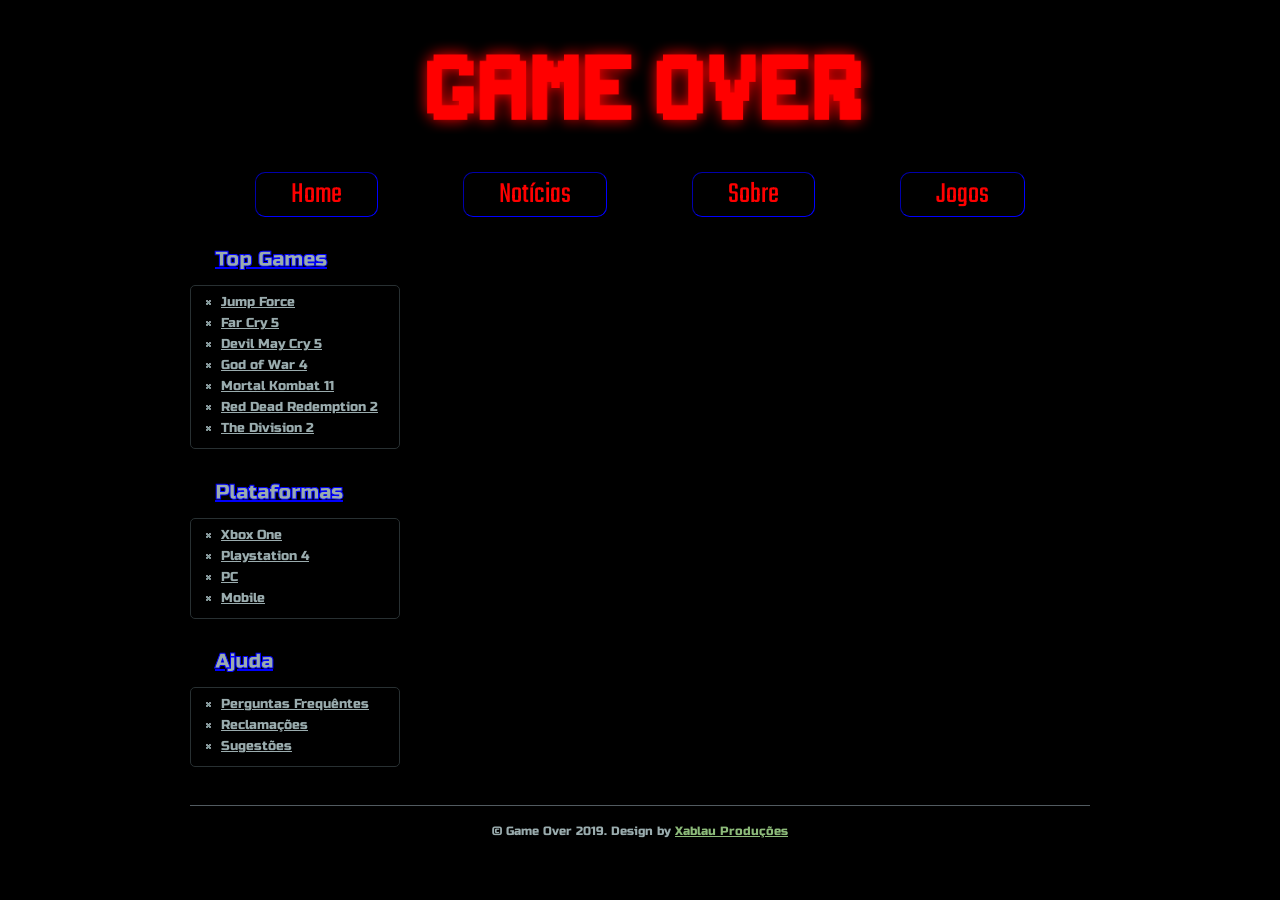
<file: sugestões.html>
<!DOCTYPE html>
<html>
	<head>
		<meta charset="UTF-8">
		<title>Game Over</title>
		<meta name="viewport" content="width=device-width, initial-scale=1.0">
		<meta name="description" content="A description of your website">
		<meta name="keywords" content="keyword1, keyword2, keyword3">
		<link href="css/style.css" rel="stylesheet" type="text/css">
		<script src= "C:/Users/Marco/Desktop/template_18/JS/java.js"></script>
    	<link href="https://fonts.googleapis.com/css?family=Russo+One" rel="stylesheet">
    	<link href= "https://fonts.googleapis.com/css?family=Teko" rel= "stylesheet">
		<script src= "./JS/java.js"></script>
	</head>
	<body>
		<a href="#" class="menu-open"><img src="./images/block.png"></a>
		<div id="wrapper"> 
  			<div id="header"> 
    			<div class="top_banner">
    				<a href= "./index.html"><img src= "./images/go.png"></a>
    			</div><!-- div class="top_banner" -->
				<div class="navigation">
			        <button class= "button"><a href= "./index.html">Home</a></button>
			        <button class= "button"><a href= "./notícias.html">Notícias</a></button>
			        <button class= "button"><a href= "./sobre.html">Sobre</a></button>
			        <button class= "button"><a href= "./jogos.html">Jogos</a></button>
				</div><!-- div class="navigation" -->
			</div><!-- div id="header" -->
			<div id="page_content">
				<div class="overlay"></div>
				<div class="left_side_bar">
					<a href="#" class="menu-close">&times;</a>
					<div class="col_1">
						<h1>Top Games</h1>
						<div class="box">
							<ul>
								<li><a href= "./JF.html">Jump Force</a></li>
								<li><a href= "./FC5.html">Far Cry 5</a></li>
								<li><a href= "./GOW4.html">Devil May Cry 5</a></li>
								<li><a href= "./GOW4.html">God of War 4</a></li>
								<li><a href= "./MK11.html">Mortal Kombat 11</a></li>
								<li><a href= "./RDR2.html">Red Dead Redemption 2</a></li>
								<li><a href= "./TD2.html">The Division 2</a></li>
							</ul>
						</div><!-- div class="box" -->
					</div><!-- div class="col_1" -->
					<div class="col_1">
						<h1>Plataformas</h1>
						<div class="box">
							<ul>
								<li><a href= "#">Xbox One</a></li>
								<li><a href= "#">Playstation 4</a></li>
								<li><a href= "#">PC</a></li>
								<li><a href= "#">Mobile</a></li>
							</ul>
						</div><!-- div class="box" -->
					</div><!-- div class="col_1" -->
					<div class="col_1">
						<h1>Ajuda</h1>
						<div class= "box">
							<ul>
								<li><a href= "#">Perguntas Frequêntes</a></li>
								<li><a href= "#" onclick="reclamacoes()">Reclamações</a></li>
								<li><a href= "#" onclick="sugestoes()">Sugestões</a></li>
							</ul>
						</div><!-- div class="box" -->
					</div><!-- div class="col_1" -->
				</div><!-- div class="left_side_bar" -->
				<script src="https://ajax.googleapis.com/ajax/libs/jquery/3.3.1/jquery.min.js"></script>
				<script src="./JS/java.js"></script>
				<div class="right_section">

				</div>
				<div class="clear"></div>
				<center>
					<div id="footer">&copy; Game Over 2019. Design by <a class= "link" href= "#">Xablau Produções</a>
					</div>
				</center>
			</div><!-- div id="page_content" -->
		</div><!-- div id="wrapper" -->
	</body>
</html>
</file>
<file: css/style.css>
/*h1, h2, h3, h4, h5, h6, li, i*/
h1, h2, h3, h4, h5, h6, li, i{font-weight:normal; line-height:100%;}

/*body*/
body {font-size:100%; line-height: 100%; color:#9aacae; font-family: 'Russo One', sans-serif; background-color:black;}
@media only screen and (min-width: 668px) and (max-width: 1017px){
body{color:#9aacae; font-family:'Russo One', sans-serif; background-color:black; display:inline-block; margin:10px;}}
@media only screen and (max-width: 667px){
body{color:#9aacae; font-family:'Russo One', sans-serif; background-color:black; display:inline-block; margin:10px;}}

/*h1*/
h1{font-size:33px; margin-bottom:20px; font-family:'Russo One', sans-serif; -webkit-text-stroke-width:1px;/*largura da borda*/ -webkit-text-stroke-color:blue; /*cor da borda*/}

/*h2*/
h2{font-size:25px; margin-bottom:20px;}

/*h3*/
h3 {font-size:18px; margin-bottom:20px;}

/*h4*/
h4{font-size:16px;margin-bottom:15px;}

/*h5*/
h5{font-size:14px; margin-bottom:10px;}

/*h6*/
h6{font-size:12px; margin-bottom:10px;}

/*link*/
.link {color:#8DBB7A; text-decoration: underline;}
.link:hover {color:red; text-decoration:none;}

/*clear*/
.clear{clear:both;}

/*wrapper*/
#wrapper{width:900px; margin:0 auto; padding:20px 0 10px 0;}
@media only screen and (max-width: 667px){
#wrapper{width:100%; padding: 0px 0px 0px 0px;}}

/*header*/
#header{padding:0px 0px 20px;}
#header .top_banner{text-align:center; color:#FFFFFF; position:relative;}
#header h1{font-size:32px; color:#c3dae0; margin:0px; padding:0px 0px 10px;}
#header h1 a{color:#c3dae0; text-decoration:none;}
#header h1 a:hover{text-decoration:none;}
#header p{font-size:16px; margin-left:1px; color:#c3dae0;}
@media only screen and (min-width: 668px) and (max-width: 1017px){
#header{width: 100%;}	
#header p{font-size:16px;color:#c3dae0;}}
@media only screen and (max-width: 667px){
#header{width:100%;}
#header .top_banner{text-align:center; color:#FFFFFF; position:relative;}
#header p{font-size:16px; color:#c3dae0;}}

/*top_banner*/
.top_banner{background-image:url(../images/lightning.gif);}
@media only screen and (max-width: 667px){
.top_banner{background-size:100%; background-image:url(../images/lightning.gif);}}
@media only screen and (min-width: 668px) and (max-width: 1017px){
.top_banner{background-size:100%; background-image:url(../images/lightning.gif);}
.top_banner a img{float: center;}}

/*navigation*/
.navigation{text-align:center;}

/*button*/
button{margin-top:20px; margin-right:40px; margin-left:40px; padding:5px 30px; text-align:center; text-decoration:none; display:inline-block; font-size: 20px; -webkit-transition-duration:0.4s;/* Safari */ transition-duration:0.4s; border:1px inset blue; border-radius:10px;}
button a{color: red; text-decoration:none;}
.button{font-size:30px; font-family:'Teko', sans-serif; background-color: black; color:black; padding:0px 35px 0px 35px;}
.button:hover{color:white; background-image:url(../images/lightning.gif);}
@media only screen and (max-width: 667px){
button{margin-top:20px; margin-right:1%; margin-left:1%; padding:5px 5px; text-align:center; text-decoration:none; -webkit-transition-duration:0.4s;/*Safari*/transition-duration:0.4s; border:1px inset blue; border-radius:10px;}
.button{font-size:180%; font-family:'Teko', sans-serif; background-color:black; color:black;padding:0px 4% 0px 4%;}}
@media only screen and (min-width: 668px) and (max-width: 1017px){
button{margin-top:20px; margin-right:3%; margin-left:3%; padding:5px 5px; text-align:center; text-decoration:none; -webkit-transition-duration:0.4s;/*Safari*/transition-duration:0.4s; border:1px inset blue; border-radius:10px;}
.button{font-size:200%; font-family:'Teko', sans-serif; background-color:black; color:black; padding:0px 4% 0px 4%;}}

/*none*/
.none{text-decoration:none; border:none; background-color:black; color:red;cursor:pointer;}

/*page_content*/
#page_content{padding:0px 0px 20px;}
#page_content .right_section{width:650px; float:right;}
#page_content .right_section .top_content{padding:15px 0 0px 0;}
#page_content .right_section .top_content .column_one{width:300px; float:left; margin-bottom:20px;}
#page_content .right_section .top_content .column_two{width:300px; float:right; margin-bottom:20px;}
@media only screen and (min-width: 668px) and (max-width: 1017px){
#page_content{padding:0px 0px 5px;}
#page_content .right_section{float:right; width:68%;}
#page_content .common_content{width:100%;}
#page_content .right_section .top_content{padding:15px 0px 0px 0px;}
#page_content .right_section .top_content .column_one{width:45%; float:left; margin-bottom:20px;}
#page_content .right_section .top_content .column_two{width:50%; float:right; margin-bottom:20px;}}
@media only screen and (max-width: 667px){
#page_content{padding:0px 0px 5px;}
#page_content .right_section{float:right; width:100%;}
#page_content .common_content{width:100%; margin-left:1%; margin-right:1%;}
#page_content .right_section .top_content{padding:15px 0px 0px 0px;}
#page_content .right_section .top_content .column_one{width:45%; float:left; margin-bottom:20px; margin-left:1%; margin-right:1%;}
#page_content .right_section .top_content .column_two{width:50%; float:right; margin-bottom:20px;}}

/*a*/
a .btn{color:#0a0800; font-size:12px; text-decoration:none; padding:7px 15px 7px 15px; font-weight:bold; display:inline-block; border:#566568 solid 1px; background-color:#809A9A; -webkit-border-radius:5px; -moz-border-radius:5px; border-radius:5px;}
a .btn:hover{text-decoration:none;}
@media only screen and (min-width: 668px) and (max-width: 1017px){
a.btn{color:#0a0800; font-size:12px; text-decoration:none; padding:7px 15px 7px 15px; font-weight:bold; display:inline; border:#566568 solid 1px; background-color:#809A9A; -webkit-border-radius:5px; -moz-border-radius:5px; border-radius:5px;}}
@media only screen and (max-width: 667px){
a.btn{color:#0a0800; font-size:12px; text-decoration:none; padding:7px 15px 7px 15px; font-weight:bold; display:inline; border:#566568 solid 1px; background-color:#809A9A; -webkit-border-radius:5px; -moz-border-radius:5px; border-radius:5px;}}

/*common_content*/
.common_content{padding:0 0 20px 0;}
@media only screen and (min-width: 668px) and (max-width: 1017px){
.common_content{padding:0px 0px 20px 0px;}}
@media only screen and (max-width: 667px){
.common_content{padding:0px 0px 20px 0px;}}


/*border_left*/
.border_left{border-left:#6e7678 dotted 1px; padding-left:20px;}
@media only screen and (min-width: 668px) and (max-width: 1017px){
.border_left{border-left:#6e7678 dotted 1px; padding-left: 1%;}}
@media only screen and (max-width: 667px){
.border_left{border-left:#6e7678 dotted 1px; padding-left:1%;}}


/*border_none*/
.border_none{border:none!important; margin:0px!important;}

.left_side_bar{width:210px; float:left;}
.left_side_bar h1{font-size:20px; padding:0 0 0 25px; font-weight:bold; margin-bottom:15px; color:#9aacae;}
.left_side_bar .col_1{padding:0px 0 20px 0;}
.left_side_bar .col_1 .box{padding:10px 15px 5px; border:#283032 solid 1px; -webkit-border-radius:5px;-moz-border-radius:5px; border-radius:5px;}
.left_side_bar .col_1 .box ul{margin:0px; padding:0px;}
.left_side_bar .col_1 .box ul li{margin:0px 0px 8px; padding:0px 0px 0px 15px; font-size:13px; list-style-type:none; background:url(../images/li.png)no-repeat left center;}
.left_side_bar .col_1 .box ul li a{color:#9aacae; text-decoration:underline;}
.left_side_bar .col_1 .box ul li a:hover{color:red; text-decoration:none;}
@media only screen and (min-width: 668px) and (max-width: 1017px){
.left_side_bar{width:25%; float:left;}
.left_side_bar h1{font-size:20px; padding:0 0 0 25px; font-weight:bold; color:#9aacae;}
.left_side_bar .col_1{padding:0px 0 10px 0;}
.left_side_bar .col_1 .box{width:100%; padding:10px 15px 10px; border:#283032 solid 1px; -webkit-border-radius:5px; -moz-border-radius:5px; border-radius:5px;}
.left_side_bar .col_1 .box ul{width: 100%;/*NUNCA JAMAIS MUDAR POIS A BARRA LATERAL VAI MOVER PARA OS LADOS*/ margin:0px; padding:0px;}
.left_side_bar .col_1 .box ul li{margin:0px 0px 4%;padding:0px 0px 0px 15px; font-size:13px; list-style-type:none; background:url(../images/li.png)no-repeat left center;}
.left_side_bar .col_1 .box ul li a{color:#9aacae; text-decoration:underline;}
.left_side_bar .col_1 .box ul li a:hover{color:red; text-decoration:none;}}
@media only screen and (max-width: 667px){
.left_side_bar{width:100%; float:left;}
.left_side_bar h1{font-size:20px; padding:0 0 0 25px; font-weight:bold; color:#9aacae;}
.left_side_bar .col_1{padding:0px 0 10px 0;}
.left_side_bar .col_1 .box{width:70%; padding:10px 15px 5px; border:#283032 solid 1px; -webkit-border-radius:5px; -moz-border-radius:5px; border-radius:5px;}
.left_side_bar .col_1 .box ul{width: 100%;/*NUNCA JAMAIS MUDAR POIS A BARRA LATERAL VAI TER OVERFLOW PARA OS LADOS*/ margin:0px; padding:0px;}
.left_side_bar .col_1 .box ul li{margin:0px 0px 2%; padding:0px 0px 0px 15px; font-size:13px; list-style-type:none; background:url(../images/li.png)no-repeat left center;}
.left_side_bar .col_1 .box ul li a{color:#9aacae; text-decoration:underline;}
.left_side_bar .col_1 .box ul li a:hover{color:red; text-decoration:none;}}

/*footer*/
#footer{clear:both; margin-top:18px; padding:15px 0 0 0; height:20px; text-align:center; font-family:'Russo One', sans-serif; font-size:12px; line-height:20px;border-top:#525b60 solid 1px;}

/*h1, h2*/
h1, h2{text-decoration:underline;}

/*span*/
span{color:red; font-family:'Russo One', sans-serif;}

/*recent*/
.recent{width:300px;}
@media only screen and (min-width: 668px) and (max-width: 1017px){
.recent{width: 100%;}}
@media only screen and (max-width: 667px){
.recent{width:100%;}}

/*img*/
img{width:500px;}
@media only screen and (min-width: 668px) and (max-width: 1017px){
img{width:90%;/*Muda o logo e outras imagens*//*Nao alterar*/}}
@media only screen and (max-width: 667px){
img{width:90%;/*Muda o logo e outras imagens*//*Nao alterar*/}}

/*id*/
.id{text-indent:20px;}

/*titulo*/
.titulo{font-size:40px; color:#ccc; border:2px absolute #ccc; width:500px; font-family:'Russo One', sans-serif;}

/*strong*/
strong{text-decoration:underline;}

/*figcaption*/
figcaption{padding-top:0.5%; padding-bottom:0.5%; border:1px solid #525b60;}

/*th*/
th{color:gold; padding-top:5px; padding-bottom:5px;}
@media only screen and (min-width: 668px) and (max-width: 1017px){
th{color:gold; float:center;}}
@media only screen and (max-width: 667px){
th{color:gold; float:center;}}

/*table*/
table{width:100%; text-align:center; float:center;}
@media only screen and (min-width: 668px) and (max-width: 1017px){
table{width:100%; float:center;}}
@media only screen and (max-width: 667px){
table{width:100%; float:center;}}

/*tit*/
#tit{color:black; text-align:center; font-size:65px; text-decoration:none; font-family:'Russo One', sans-serif; -webkit-text-stroke-width:2px;/*largura da borda*/ -webkit-text-stroke-color:gold;/*cor da borda*/}
@media only screen and (min-width: 668px) and (max-width: 1017px){
#tit{margin-top:0px; color:black; text-align:center; font-size:65px; text-decoration:none; font-family:'Russo One', sans-serif; -webkit-text-stroke-width:2px;/*largura da borda*/ -webkit-text-stroke-color:gold;/*cor da borda*/}}
@media only screen and (max-width: 667px){
#tit{margin-top:0px; color:black; text-align:center; font-size:65px; text-decoration:none; font-family:'Russo One', sans-serif; -webkit-text-stroke-width:2px;/*largura da borda*/ -webkit-text-stroke-color:gold;/*cor da borda*/}}

/*demoh3*/
.demoh3{font-size:20px; margin-top:-20px; text-align:center; font-family:'Russo One', sans-serif; color:gold; text-decoration:none;}

/*demoh2*/
.demoh2{font-size:35px; text-align:center; color:black; text-decoration:none; font-family:'Russo One', sans-serif; -webkit-text-stroke-width:1px;/*largura da borda*/-webkit-text-stroke-color:gold;/*cor da borda*/}

/*demobs*/
.demobs{white-space:nowrap; width:25px; overflow:hidden; font-family:'Russo One', sans-serif; color:red;}
.demobs:hover{overflow:visible;}

/*pagination*/
.pagination{display:inline-block;}
.pagination a{color:grey; float:center; padding:8px 16px;text-decoration:none;}
.pagination a.active{background-color:red; color:white; border-radius:5px;}
.pagination a:hover:not(.active){background-color:grey; color:black; border-radius:5px;}

/*video*/
video{width:100%; height:auto;}

/*del*/
del{cursor:no-drop;}

/*ex*/
.ex{color:red; font-family:italic; text-decoration:none;}

/*hr*/
hr{border-color:red;}

/*menu*/
.menu-open{display:none;}
.menu-close{display:none;}

.alf{text-align:center; color:red; margin-top:1%; font-family:'Teko', sans-serif;}

.alf h2{text-decoration:none; border:1px inset grey;}

.star{width:32px;}

.icon{width:20px;background-color:grey; border:1px; border-radius:9px; margin:0px 10px 0px 10px;}

@media only screen and (max-width: 667px){
/*IMPORTANTE: Refenrente a barra lateral da versão mobile*/
.top_banner a img{float:center;}
.none{display:none;}
tr{border: 1px solid red;}
.overlay{height:100vh;/*deixando o overlay 100% na vertical*/ width:0; position:fixed; top:0; left:0; background-color:rgba(0,0,0,.7);
 opacity: 0;/*iniciando opacidade em 0*/ transition:opacity 1s;}
 /*menu*/
.menu-open{width: 10%;padding-left: 90%;/*tamanho do fundo*/ display:block;}
.left_side_bar a.menu-close{padding:8px 0 4px 23px; color:#6B6B6B; display:block; margin:-30px 0 -10px -20px; font-size:35px; text-decoration:none;}
.left_side_bar {overflow:auto; background:rgba(0,0,0,.95); padding:40px 0 0 40px; position:fixed; top:0; right:-290px;/*iniciando o menu com menos 290px para fora do browser*/ height:100%; z-index:2; transition:0.5s; width:250px;}
.left_side_bar ul{list-style:none; padding:0; margin:0; overflow-y:auto; width:500px; height:95%;}
.left_side_bar ul li a{display:block; padding:5px 0px 0px 4px; color:#989898; transition:0.3s; text-decoration:none;}}

@media only screen and (min-width: 668px) and (max-width: 1017px){
.none{display: none;}
tr{border: 1px solid red;}}
</file>
